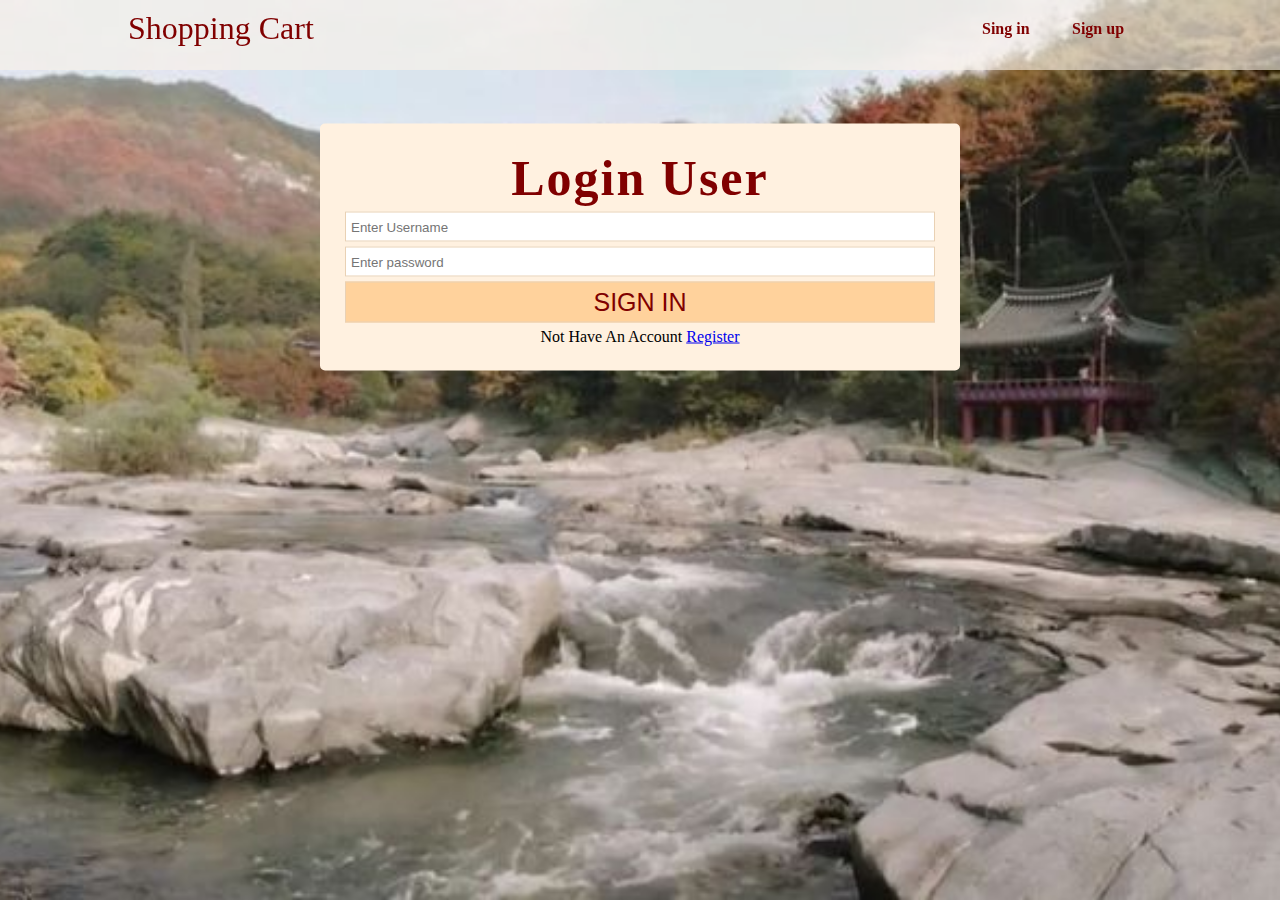
<file: login.html>
<!DOCTYPE html>
<html lang="en">
<head>
    <meta charset="UTF-8">
    <meta http-equiv="X-UA-Compatible" content="IE=edge">
    <meta name="viewport" content="width=, initial-scale=1.0">
    <title>Shopping Cart || Login Page</title>
    <link rel="stylesheet" href="css/style.css"/>
    <link rel="stylesheet" href="css/all.css"/>
   
</head>
<body>

    <header>
         <div class="container">

             <div class="header-content">
                <a href="index.html" class="brand">Shopping Cart</a>

              <nav>
                  <ul>
                      <li><a href="login.html">Sing in</a></li>
                      <li><a href="register.html">Sign up</a></li>
                  </ul>
              </nav>
             </div>
              
         </div>
    </header>
    
    <section class="section-form">
        <h2>Login User</h2>
        <form >
            <input type="text" placeholder="Enter Username" id="username">
            <input type="password" placeholder="Enter password" id="password">

            <input type="submit" value= "sign in" id="sign_in">
            Not Have An Account <a href="register.html">Register</a>
        </form>
    </section>
    

<script src="https://cdn.jsdelivr.net/npm/jquery@3.5.1/dist/jquery.slim.min.js"></script>
<script src="https://cdn.jsdelivr.net/npm/popper.js@1.16.1/dist/umd/popper.min.js"></script>
<script src="https://cdn.jsdelivr.net/npm/bootstrap@4.6.1/dist/js/bootstrap.bundle.min.js"></script>
<script src="js/login.js"></script>
</body>
</html>
</file>
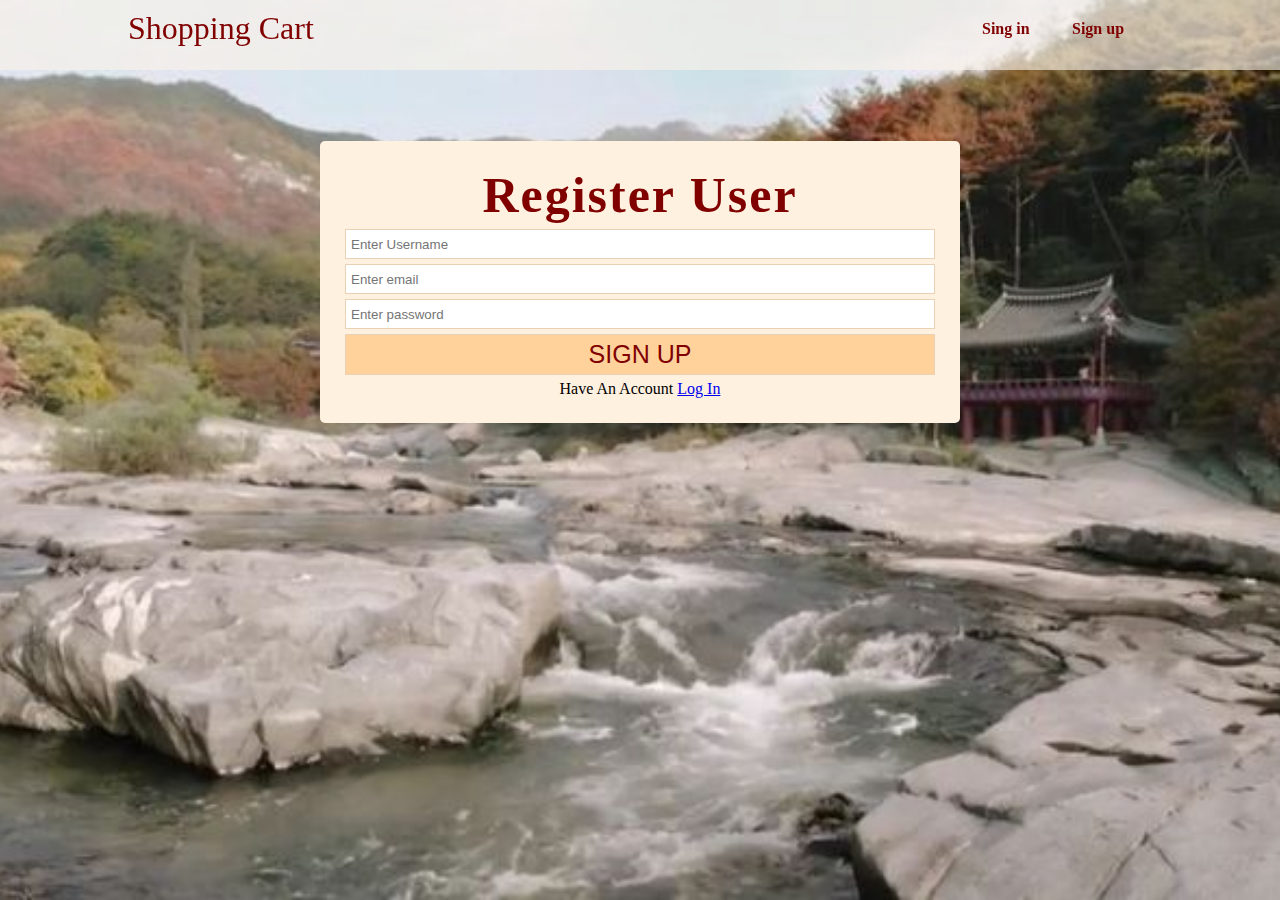
<file: register.html>
<!DOCTYPE html>
<html lang="en">
<head>
    <meta charset="UTF-8">
    <meta http-equiv="X-UA-Compatible" content="IE=edge">
    <meta name="viewport" content="width=, initial-scale=1.0">
    <title>Shopping Cart || Register Page</title>
    <link rel="stylesheet" href="css/style.css"/>
    <link rel="stylesheet" href="css/all.css"/>
   
</head>
<body>

    <header>
         <div class="container">

             <div class="header-content">
                <a href="index.html" class="brand">Shopping Cart</a>

              <nav>
                  <ul>
                      <li><a href="login.html">Sing in</a></li>
                      <li><a href="register.html">Sign up</a></li>
                  </ul>
              </nav>
             </div>
              
         </div>
    </header>
    
    <section class="section-form">
        <h2>Register User</h2>
        <form >
            <input type="text" placeholder="Enter Username" id="username">
            <input type="email" placeholder="Enter email" id="email">
            <input type="password" placeholder="Enter password" id="password">

            <input type="submit" value= "sign up" id="sign_up">
            Have An Account <a href="login.html">Log In</a>
        </form>
    </section>
    

<script src="https://cdn.jsdelivr.net/npm/jquery@3.5.1/dist/jquery.slim.min.js"></script>
<script src="https://cdn.jsdelivr.net/npm/popper.js@1.16.1/dist/umd/popper.min.js"></script>
<script src="https://cdn.jsdelivr.net/npm/bootstrap@4.6.1/dist/js/bootstrap.bundle.min.js"></script>
<script src="js/register.js"></script>
</body>
</html>
</file>
<file: css/style.css>
* {
    margin: 0px;
    padding: 0px;
    box-sizing: border-box;
}
body {
    position: relative;
    font-family:Cambria, Cochin, Georgia, Times, 'Times New Roman', serif;
    /* background-color: #fcfbf9; */
    background-image: url(../Images/download.jpeg);
    background-position:center;
    background-repeat: no-repeat;
    background-attachment: fixed;
    background-size: cover;
}
.container {
    width: 80%;
    margin: auto;
}
header {
    position: absolute;
    width: 100%;
    height: 70px;
    top: 0;
    z-index: 10;
    background-color: rgba(251, 243, 232, 0.629);
    padding: 10px 0;
    position: fixed;
}
.header-content{
    display: flex;
    justify-content: space-between;
    align-items: center;
}
.header-content  .brand {
    font-size: 32px;
    text-decoration: none;
    color: maroon;
    font-family:Cambria, Cochin, Georgia, Times, 'Times New Roman', serif;

}

.search-input{
    background-color: rgba(251, 243, 232, 0.814);
    border: 2px rgb(251, 243, 232) solid ;
    border-radius: 5px;
    margin: 5px;
    width:300px ;
    height: 40px;
    outline: none;
}
nav ul {
    display: flex;
    list-style: none;
}
nav  li a {
    display: block;
    color: maroon;
    min-width: 80px;
    padding: 5px;
    margin: 0px 5px;
    text-decoration: none;
    font-weight: bolder;
}

/* form */


.section-form {
    position: absolute;
    top:50%;
    left:50%;
    transform: translate(-50%,50%);
    width: 50%;
    text-align: center;
    background-color: rgb(255, 241, 224);
    padding: 20px;
    border: 5px rgb(255, 241, 224) solid;
    border-radius: 5px;
}
.section-form  h2 {
    font-size: 50px;
    letter-spacing: 2px;
    color:maroon;
}
.section-form  form input {
    display: block;
    width:100%;
    margin: 5px 0;
    height: 30px;
    border: 1px  solid rgb(233, 209, 180);
    padding: 5px;
    font-family: 'Franklin Gothic Medium', 'Arial Narrow', Arial, sans-serif;
    outline: none;
}

.section-form form  input[type="submit"] {
    font-size: 25px;
    text-transform: uppercase;
    height: auto;
    cursor: pointer;
    background-color: rgb(255, 210, 156);
    color: maroon;
}
.section-form form  input[type="submit"]:hover {
    opacity: .6;
}

nav  ul#user_info {
    display: none;
}


/* Home  */


.products {
    position: absolute;
    top: 80px;
    width: 50%;
    margin: 10px 15%;
}
.product_item {
    display: flex;
    justify-content: space-between;
    width: 100%;
    background-color: rgba(251, 243, 232, 0.629);
    border: 1px solid rgb(233, 209, 180);
    border-radius: 15px;
    min-height: 150px;
    margin-bottom: 10px;
}
.product_item_img {
    width: 25%;
    margin-right:10px ;
    border-radius: 15px;

}
.product_item_action  {
    flex:1;
    text-align: right;
    display: flex;
    justify-content: space-between;
    flex-direction: column;
}
.product_item .add_to_cart {
    display: block;
    width: 100px;
    margin-top:auto;
    margin-left: auto;
    background-color: maroon;
    color: #fff;
    border: 0;
    padding: 10px 20px;
    font-size: 14px;
    cursor: pointer;
    border-radius: 15px;
    font-family: 'Franklin Gothic Medium', 'Arial Narrow', Arial, sans-serif;
}

.product_item .add_to_fav {
    display: block;
    width: 20px;
    margin: 5px;
    background-color: #00000000;
    color: #fff;
    border: 0;
    padding: 10px 20px;
    font-size: 14px;
    cursor: pointer;
    border-radius: 15px;
    font-family: 'Franklin Gothic Medium', 'Arial Narrow', Arial, sans-serif;
}


.product_item .add_to_fav:hover{
    color: red;
}


nav ul#user_info li i {
    color: #fff;
    font-size: 25px;
    cursor: pointer;
}
nav ul#user_info li{
    margin: 0px 10px;
    position: relative;
}
nav ul#user_info li .badge, .badge-fav {
    position: absolute;
    width: 18px;
    height: 18px;
    background-color: red;
    color: #fff;
    text-align: center;
    display: block;
    border-radius: 50%;
    top:-10px;
    right:-10px;
    font-size: 13px;
    display: none;
}



.carts_products {
    position: absolute;
    width:250px;
    height: auto;
    transform: translate(-40px,0);
    background-color: rgb(255, 247, 236);
    top: 56px;
    padding: 10px;
    border: 1px solid rgb(250, 214, 170);
    display: none;
}
.carts_products a {
   display: block;
   color: #000;
   margin: 4px 0;
   padding: 0;
   background-color: maroon;
   color: #fff;
   text-align: center;
   text-decoration: none;
}
</file>
